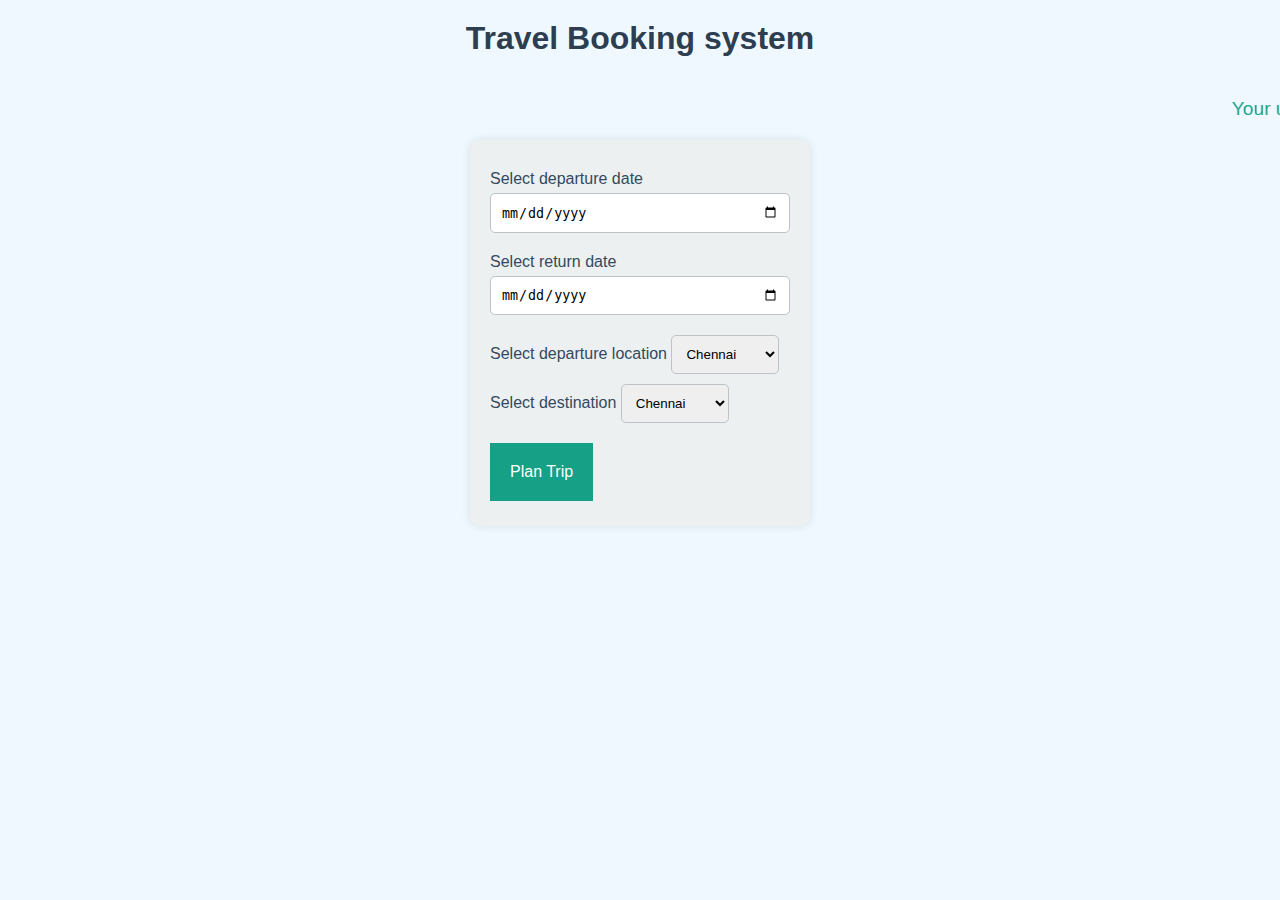
<file: index.html>
<html lang="en">
<head>
    <meta charset="UTF-8">
    <meta name="viewport" content="width=device-width, initial-scale=1.0">
    <link rel="stylesheet" href="style.css">
    <title>Travel Booking system</title>
</head>
<body>
   <h1> Travel Booking system</h1>
   <marquee>Your ultimate travel agent </marquee>
   <div class="form-container">
   <label for="ddate">Select departure date</label>
   <input type="date" id="ddate">
   <label for="rdate">Select return date</label>
   <input type="date" id="rdate">

   <label for="dlocation"> Select departure location<label>
    <select>
        <option>Chennai</option>
        <option>Delhi</option>
        <option>Mumbai</option>
        <option>Hyderabad</option>
    </select>
   <label for="destination"> Select destination<label>
    <select>
        <option>Chennai</option>
        <option>Delhi</option>
        <option>Mumbai</option>
        <option>Hyderabad</option>
    </select>
    <div>
    <button id="planTrip"> Plan Trip</button></div>
</div>
</body>
<script> document.getElementById('planTrip').addEventListener('click', function() {
    window.location.href = 'flights.html';
});
</script>
</html>
</file>
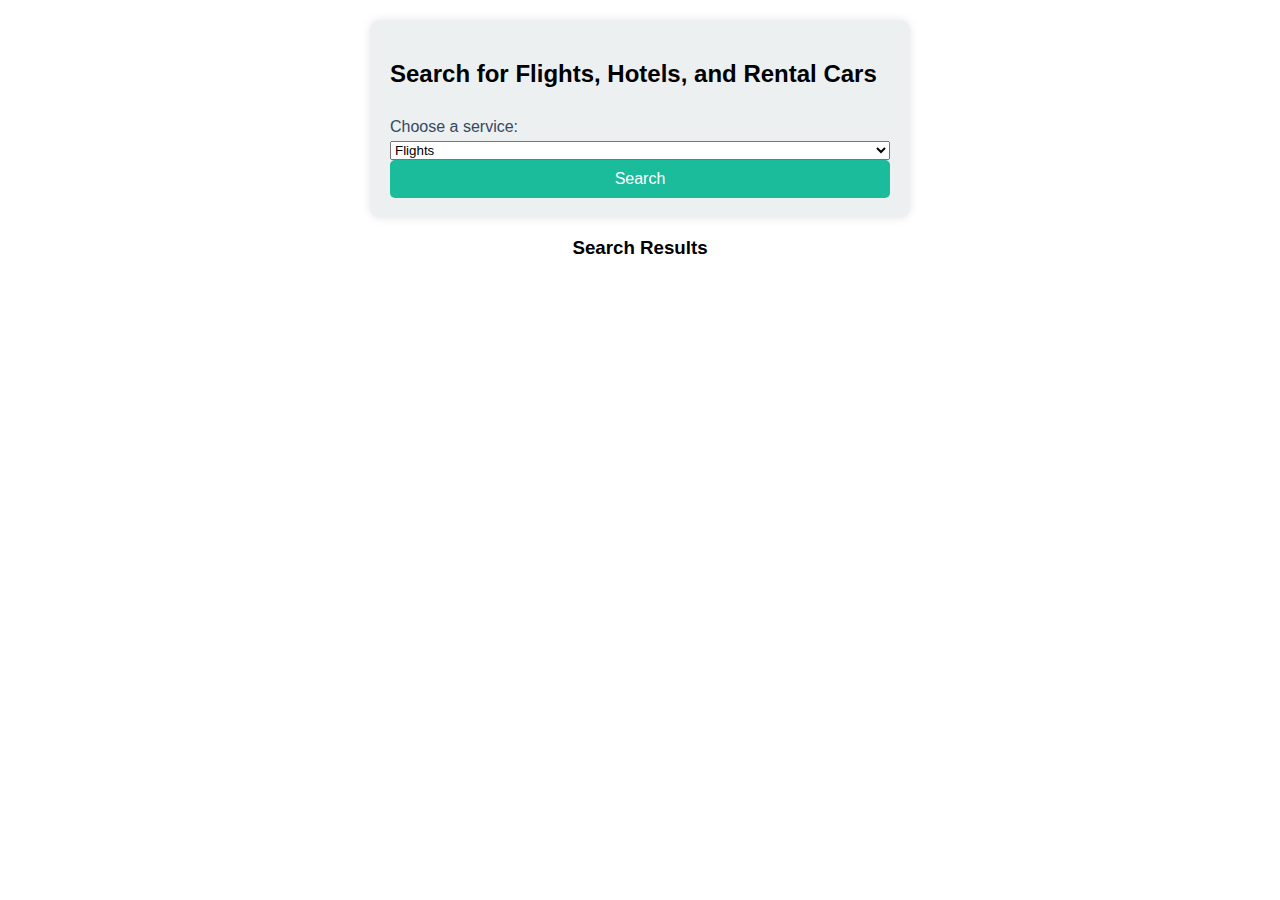
<file: flights.html>
<html lang="en">
<head>
    <meta charset="UTF-8">
    <meta name="viewport" content="width=device-width, initial-scale=1.0">
    <title>Flights</title>
    <link rel="stylesheet" href="flights.css">
</head>
<body>
    
    
    <div class="search-section">
        <h2>Search for Flights, Hotels, and Rental Cars</h2>
        <div class="search-form">
            <label for="search-type">Choose a service:</label>
            <select id="search-type">
                <option>Flights</option>
                <option>Hotels</option>
                <option >Rental Cars</option>
            </select>

            

            <button id="search">Search</button>
            <script> document.getElementById('search').addEventListener('click', function() {
                window.location.href = 'booking.html';
            });
            </script>
        </div>
    </div>

    <div id="search-results">
        <h3>Search Results</h3>
        <ul id="results-list">
            
        </ul>
    </div>
</div>
    <script src="script.js"></script>
</body>
</html>
</file>
<file: style.css>
body {
    font-family: Arial, sans-serif;
    background-color: #f0f8ff;
    margin: 0;
    padding: 0;
    display: flex;
    flex-direction: column;
    align-items: center;
}

h1 {
    color: #2c3e50;
    margin-top: 20px;
}

marquee {
    margin: 20px 0;
    color: #16a085;
    font-size: 1.2em;
}

.form-container {
    background-color: #ecf0f1;
    padding: 20px;
    border-radius: 10px;
    box-shadow: 0 0 10px rgba(0, 0, 0, 0.1);
    width: 300px;
    display: flex;
    flex-direction: column;
    align-items: stretch;
}

label {
    margin: 10px 0 5px;
    color: #34495e;
}

input[type="date"], select {
    padding: 10px;
    border: 1px solid #bdc3c7;
    border-radius: 5px;
    margin-bottom: 10px;
}

button {
    padding: 20px;
    background-color: #16a085 ;
    color: white;
    border:none;
   
    cursor: pointer;
    margin-top: 10px;
    font-size: 1em;
}

button:hover {
    background-color: rgba(86, 114, 199, 0.75);
}
</file>
<file: flights.css>
body {
    font-family: Arial, sans-serif;
    background: src="https://images.pexels.com/photos/62623/wing-plane-flying-airplane-62623.jpeg?cs=srgb&dl=pexels-pixabay-62623.jpg&fm=jpg";
    margin: 0;
    padding: 0;
    display: flex;
    flex-direction: column;
    align-items: center;
}

h1 {
    color: #2c3e50;
    margin-top: 20px;
}


.search-section {
    background-color: #ecf0f1;
    padding: 20px;
    border-radius: 10px;
    box-shadow: 0 0 10px rgba(0, 0, 0, 0.1);
    width: 500px;
    margin-top: 20px;
}

.search-form {
    display: flex;
    flex-direction: column;
    align-items: stretch;
}

label {
    margin: 10px 0 5px;
    color: #34495e;
}


button {
    padding: 10px;
    background-color: #1abc9c;
    color: white;
    border: none;
    border-radius: 5px;
    cursor: pointer;
    font-size: 1em;
}

button:hover {
    background-color: #16a085;
}
</file>
